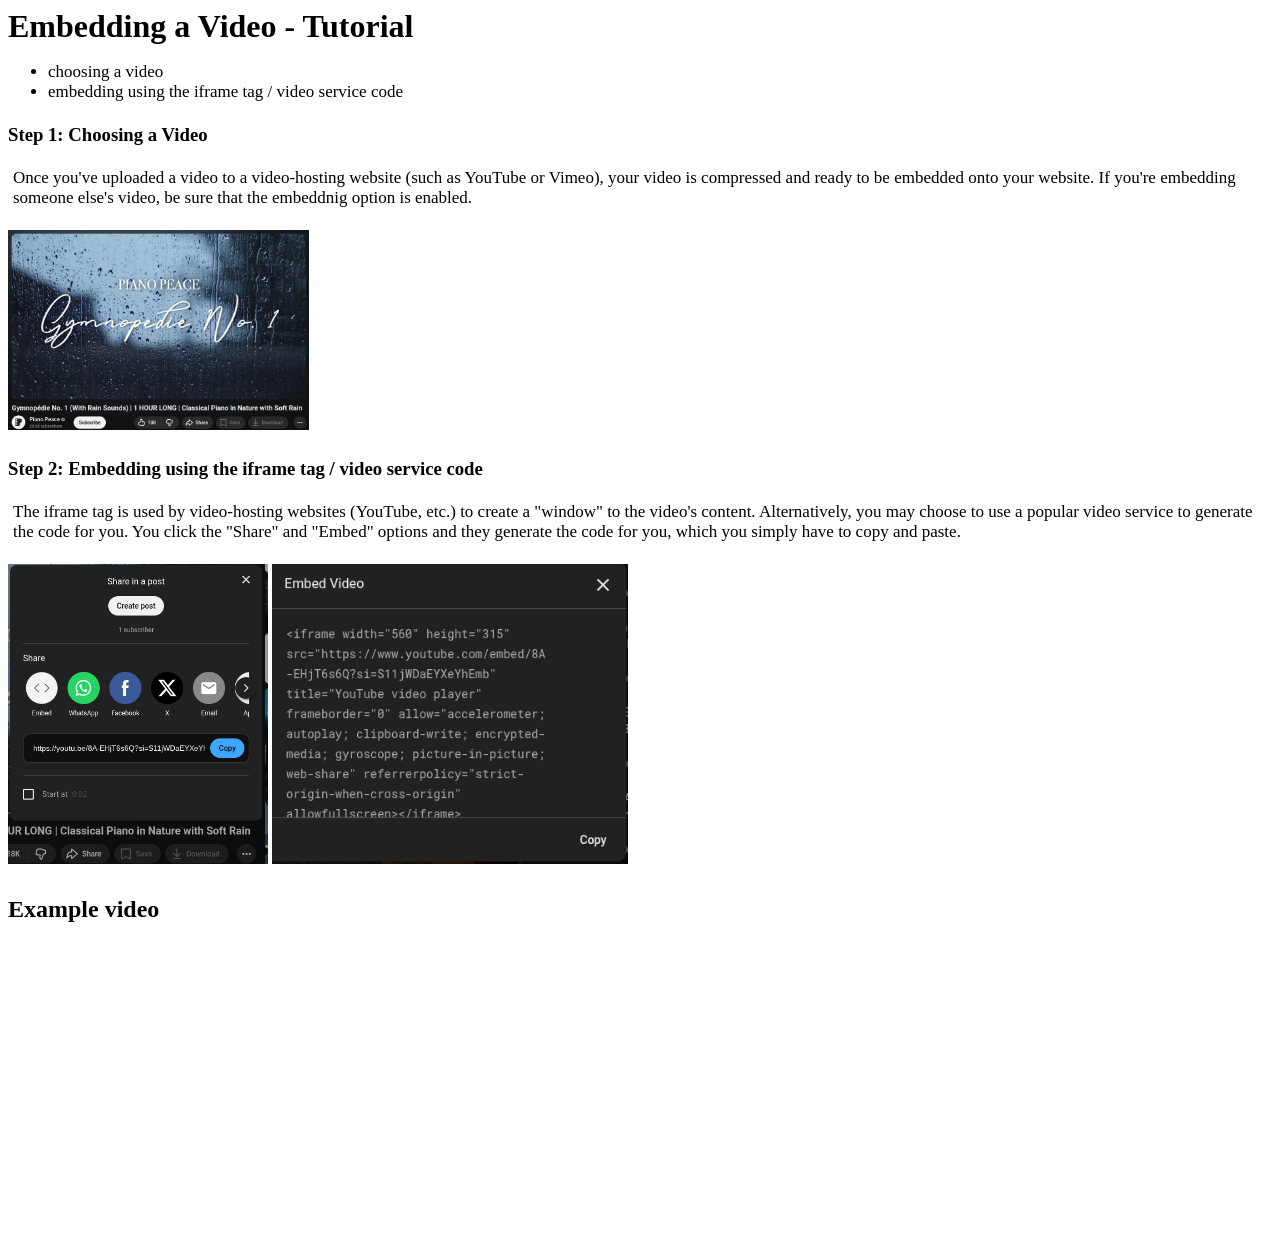
<file: index.html>
<DOCTYPE html>
<head>
	<title>Video Embedding Tutorial Assignment</title>
	<link rel="stylesheet" type="text/css" href="CSS/styling.css"/>
</head>
<body>
	<h1>Embedding a Video - Tutorial</h1>
	<ul>
		<li>choosing a video</li>
		<li>embedding using the iframe tag / video service code</li>
	</ul>
	<h3>Step 1: Choosing a Video</h3>
	<p>Once you've uploaded a video to a video-hosting website (such as YouTube or Vimeo), your video is compressed and ready to be embedded onto your website.
	If you're embedding someone else's video, be sure that the embeddnig option is enabled.
	</p>
	<img src="step1.png" alt="step 1 screenshot - a video" height="200"/></br>
	</br>
	<h3>Step 2: Embedding using the iframe tag / video service code</h3>
	<p>The iframe tag is used by video-hosting websites (YouTube, etc.) to create a "window" to the video's content. Alternatively, you may choose to use
	a popular video service to generate the code for you. You click the "Share" and "Embed" options and they generate the code for you, which you simply have
	to copy and paste. 
	</p>
	<img src="step2-1.png" alt="step 2 screenshot - embed options" height="300" />
	<img src="step2-2.png" alt="step 2 screenshot 2 - copy the code generated for you" height="300" />
	</br>
	</br>
	<h2>Example video</h2>
	<iframe width="560" height="315" src="https://www.youtube.com/embed/8A-EHjT6s6Q?si=S11jWDaEYXeYhEmb" title="YouTube video player" frameborder="0" allow="accelerometer; autoplay; clipboard-write; encrypted-media; gyroscope; picture-in-picture; web-share" referrerpolicy="strict-origin-when-cross-origin" allowfullscreen></iframe>
</body>
</html>
</file>
<file: CSS/styling.css>
body {
	font-family: Garamond, serif;
}
p {
	font-size: 17px;
	padding: 5px;
}
h1, h2, h3 {
	margin:auto;
}
ul {
	font-size: 17px;
	padding-bottom: 5px;
}
img {
	padding-bottom: 10px;
}
</file>
